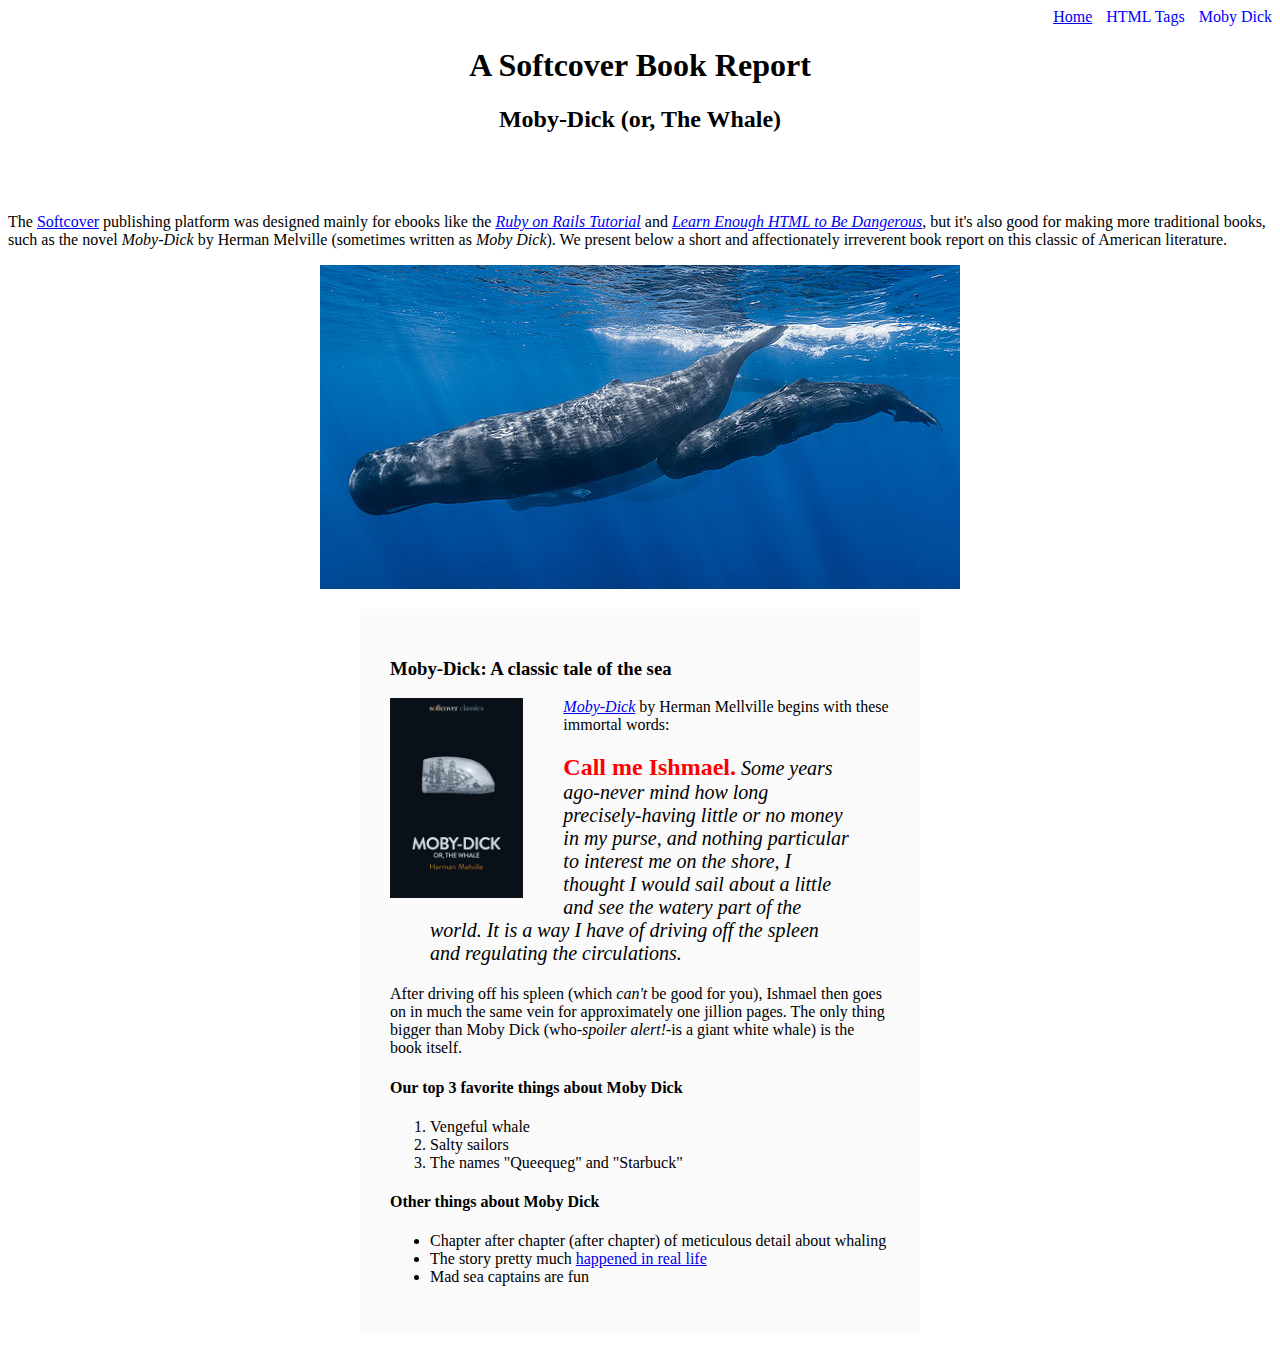
<file: moby_dick.html>
<!DOCTYPE html>
<html lang="en" dir="ltr">
  <head>
    <title>Moby Dick</title>
    <meta charset="utf-8">
    <link rel="stylesheet" href="css/main.css">
  </head>
  <body>
    <div class="nav-menu">
      <a href="index.html">Home</a>
      <a href="tags.html" class="nav-spacing">HTML Tags</a>
      <a href="moby_dick.html" class="nav-spacing">Moby Dick</a>
    </div>
    <header style="text-align: center; margin: 0 0 80px;">
      <h1 style="text-align: center;">A Softcover Book Report</h1>
      <h2 style="text-align: center;">Moby-Dick (or, The Whale)</h2>
    </header>
    <div class="">
      <p>The <a href="https://www.softcover.io/" target="_blank" rel="noopener">Softcover</a> publishing platform was designed mainly for ebooks like the <a href="https://railstutorial.org/book"><em>Ruby on Rails Tutorial</em></a> and <a href="https://learnenough.com/html"><em>Learn Enough HTML to Be Dangerous</em></a>, but it's also good for making more traditional books, such as the novel <em>Moby-Dick</em> by Herman Melville (sometimes written as <em>Moby Dick</em>).  We present below a short and affectionately irreverent book report on this classic of American literature.
      </p>
    </div>
    <a href="https://commons.wikimedia.org/wiki/File:Sperm_whale_pod.jpg"><img src="images/sperm_whales.jpg" alt="Sperm Whale Pod" style="display: block; margin: 0 auto;">
    </a>
    <div style="width: 500px; margin: 20px auto; padding: 30px; background-color: #fafafa;">
      <h3>Moby-Dick:  A classic tale of the sea</h3>
      <a href="https://www.softcover.io/read/6070fb03/moby-dick" target="_blank" rel="noopener">
        <img src="images/moby_dick.png" alt="Moby Dick" height="200px" style="float: left; margin: 0 40px 0 0;">
      </a>
      <p>
        <a href="https://www.softcover.io/read/6070fb03/moby-dick" target="_blank" rel="noopener"><em>Moby-Dick</em></a> by Herman Mellville begins with these immortal words:
      </p>
      <blockquote style="font-style: italic; font-size: 20px;">
        <p>
          <span style="font-style: normal; font-size: 24px; font-weight: bold; color: #ff0000;">Call me Ishmael.</span> Some years ago-never mind how long precisely-having little or no money in my purse, and nothing particular to interest me on the shore, I thought I would sail about a little and see the watery part of the world.  It is a way I have of driving off the spleen and regulating the circulations.
        </p>
      </blockquote>
      <p>
        After driving off his spleen (which <em>can't</em> be good for you), Ishmael then goes on in much the same vein for approximately one jillion pages.  The only thing bigger than Moby Dick (who-<em>spoiler alert!</em>-is a giant white whale) is the book itself.
      </p>
      <h4>Our top 3 favorite things about Moby Dick</h4>
      <ol>
        <li>Vengeful whale</li>
        <li>Salty sailors</li>
        <li>The names "Queequeg" and "Starbuck"</li>
      </ol>
      <h4>Other things about Moby Dick</h4>
      <ul>
        <li>Chapter after chapter (after chapter) of meticulous detail about whaling</li>
        <li>The story pretty much <a href="https://en.wikipedia.org/wiki/Essex_(whaleship)" target="_blank" rel="noopener">happened in real life</a>
        </li>
        <li>Mad sea captains are fun</li>
      </ul>
    </div>
  </body>
</html>
</file>
<file: css/main.css>
.nav-menu {
  text-align: right;
}
.nav-spacing {
    margin: 0 0 0 10px;
    color: blue;
    text-decoration: none;
}
.image-link {
  text-decoration: none;
}
</file>
